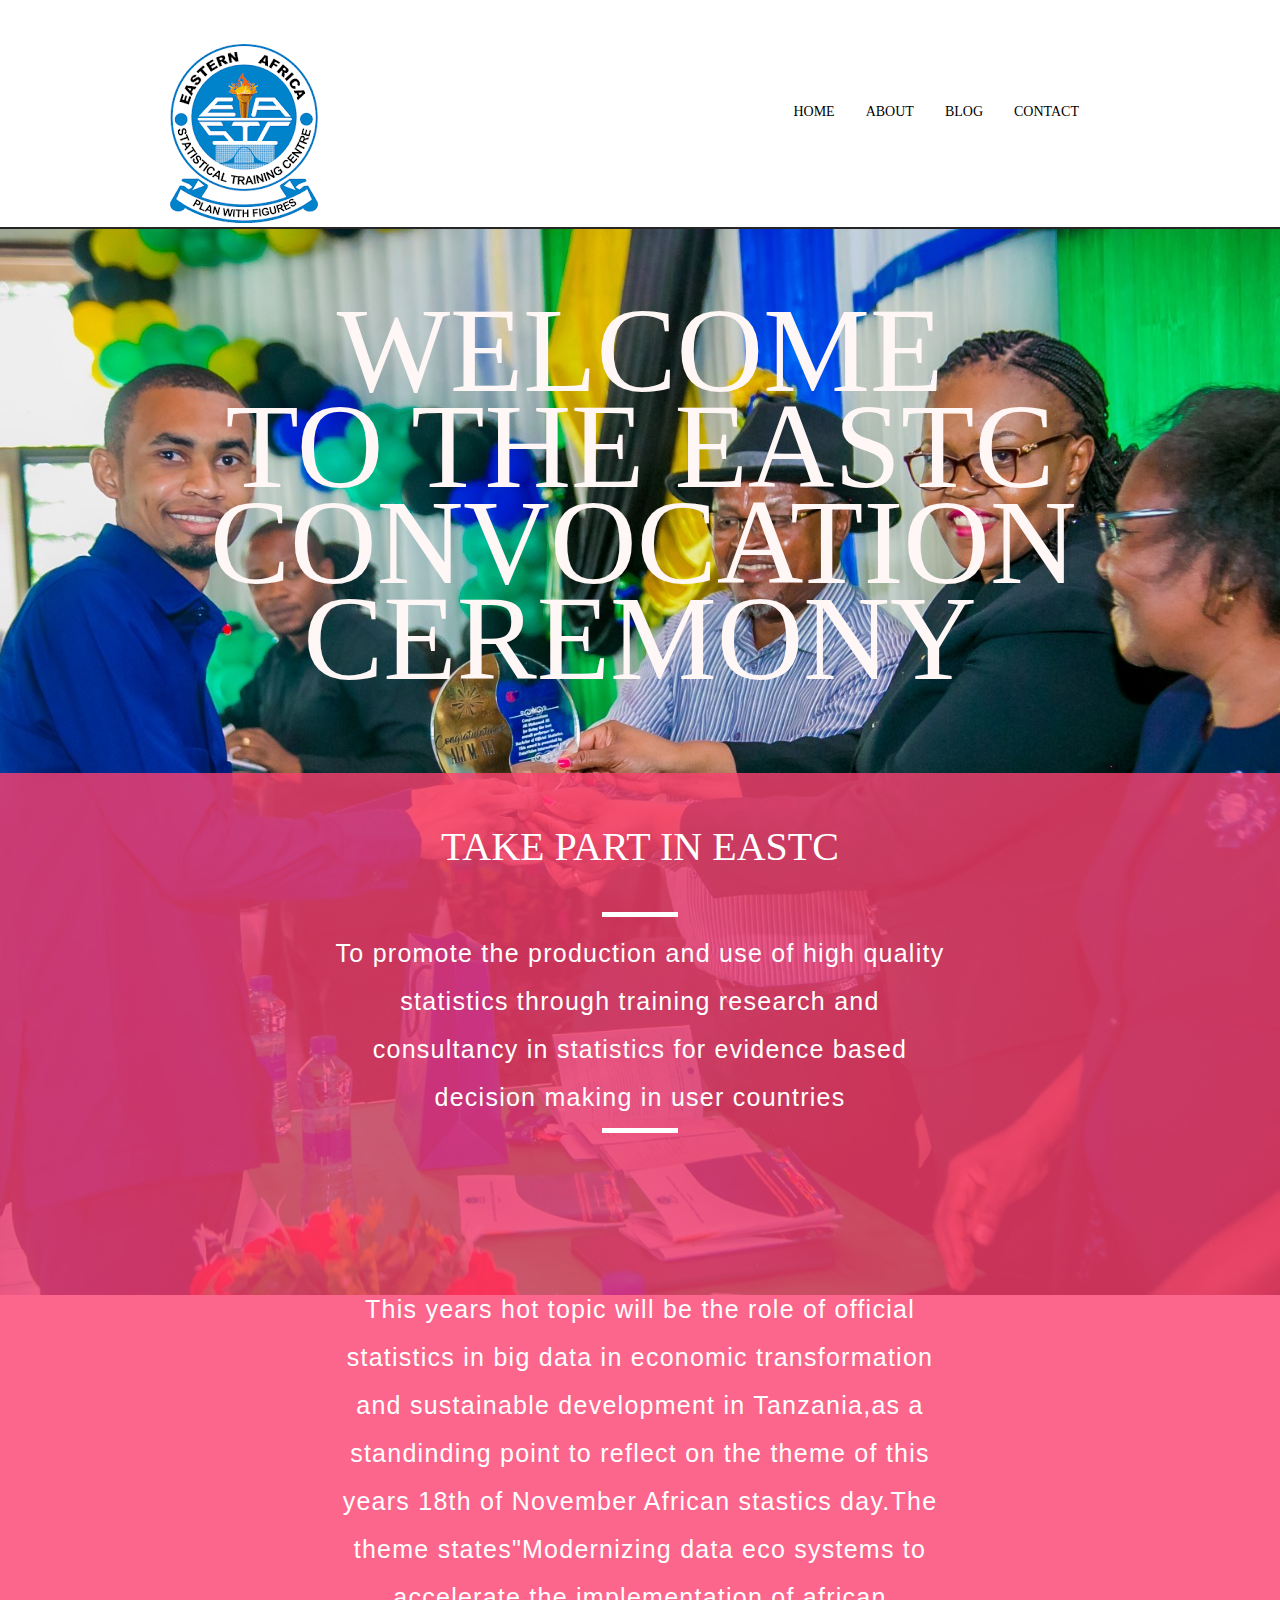
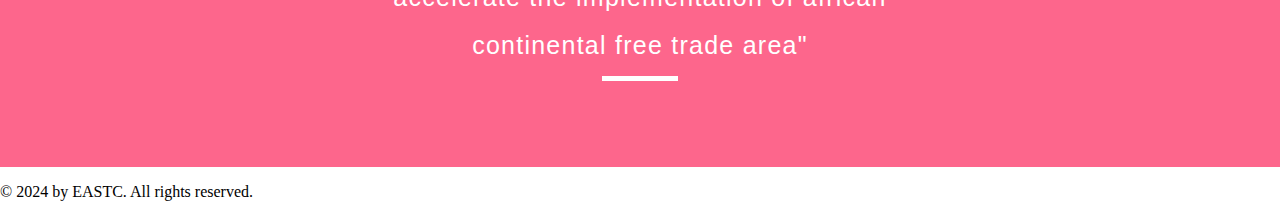
<file: index.html>
<!doctype html>

<html>
<head>
	<meta charset="UTF-8">
	<title>	EASTC Concocation ceremony</title>
	<link rel="stylesheet" href="style.css">
</head>
<body>
	<div id="page">
		<div id="header">
			<div id="navigation">
				<span id="mobile-navigation">&nbsp;</span>
				<a href="index.html" class="logo"><img src="images.png" alt=""></a>
				<ul id="menu">
					<li class="selected">
						<a>Home</a>
					</li>
					<li>
						<a>About</a>
					</li>
					<li>
						<a></a>
						<ul>
							
						</ul>
					</li>
					<li>
						<a>Blog</a>
						<ul>
							
							
						</ul>
					</li>
					<li>
						<a>Contact</a>
					</li>
				</ul>
			</div>
		</div>
		<div id="body" class="home">
			<div class="header">
				<div>
					<h1>WELCOME<br>TO THE EASTC <br>CONVOCATION CEREMONY</h1>
										
				</div>
			</div>
			<div class="body">
				<div>
					<h1>TAKE PART IN EASTC</h1>
					<p>To promote the production and use of high quality statistics through training research and consultancy in statistics for evidence based decision making in user countries

					</p>
					

				</div>
				<div>
					<p>
						This years hot topic will be the role of official statistics in big data in economic transformation and sustainable development in Tanzania,as a standinding point to reflect on the theme of this years 18th of November African stastics day.The theme states"Modernizing data eco systems to accelerate the implementation of african continental free trade area" 
					</p>
				</div>
			</div>
		</div>
		<div id="footer">
			<div>
				<div>
					
				</div>
				<p>&copy; 2024
					 by EASTC. All rights reserved.</p>
			</div>
		</div>
	</div>
</body>
</html>
</file>
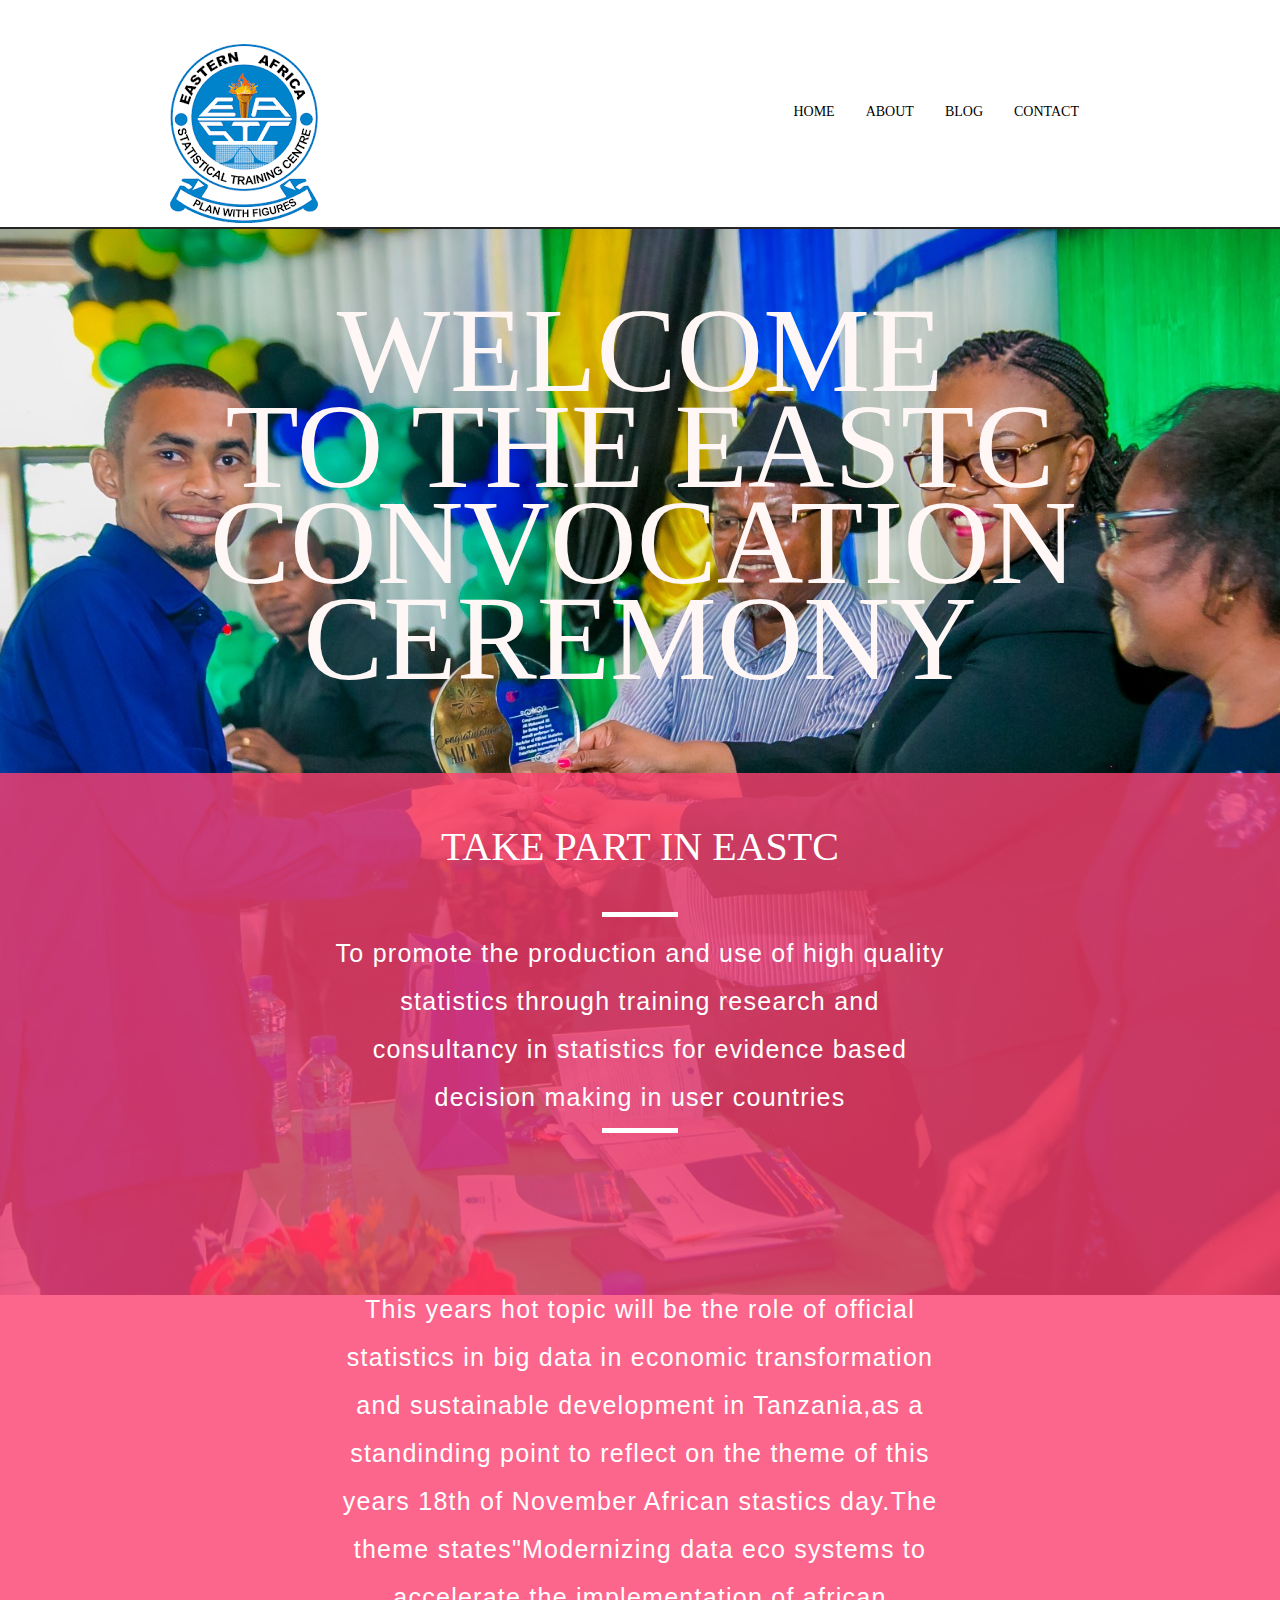
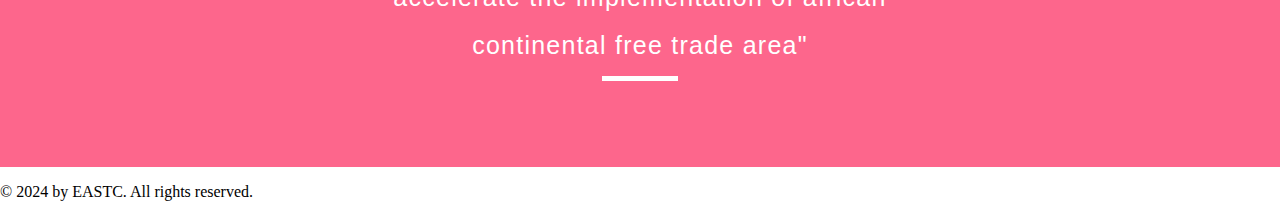
<file: REG1035.html>
<!doctype html>

<html>
<head>
	<meta charset="UTF-8">
	<title>	EASTC Concocation ceremony</title>
	<link rel="stylesheet" href="style.css" type="text/css">
</head>
<body>
	<div id="page">
		<div id="header">
			<div id="navigation">
				<span id="mobile-navigation">&nbsp;</span>
				<a href="index.html" class="logo"><img src="images.png" alt=""></a>
				<ul id="menu">
					<li class="selected">
						<a>Home</a>
					</li>
					<li>
						<a>About</a>
					</li>
					<li>
						<a></a>
						<ul>
							
						</ul>
					</li>
					<li>
						<a>Blog</a>
						<ul>
							
							
						</ul>
					</li>
					<li>
						<a>Contact</a>
					</li>
				</ul>
			</div>
		</div>
		<div id="body" class="home">
			<div class="header">
				<div>
					<h1>WELCOME<br>TO THE EASTC <br>CONVOCATION CEREMONY</h1>
										
				</div>
			</div>
			<div class="body">
				<div>
					<h1>TAKE PART IN EASTC</h1>
					<p>To promote the production and use of high quality statistics through training research and consultancy in statistics for evidence based decision making in user countries

					</p>
					

				</div>
				<div>
					<p>
						This years hot topic will be the role of official statistics in big data in economic transformation and sustainable development in Tanzania,as a standinding point to reflect on the theme of this years 18th of November African stastics day.The theme states"Modernizing data eco systems to accelerate the implementation of african continental free trade area" 
					</p>
				</div>
			</div>
		</div>
		<div id="footer">
			<div>
				<div>
					
				</div>
				<p>&copy; 2024
					 by EASTC. All rights reserved.</p>
			</div>
		</div>
	</div>
</body>
</html>
</file>
<file: style.css>
body {
	margin: 0;
	padding: 0;
	position: relative;
	width: auto;
}
body #page {
	margin: 0;
	overflow: hidden;
	padding: 0;
	width: auto;
}
a {
	text-decoration: none;
	outline: none;
}
a:active {
	background: none;
}
img {
	border: none;
}
#header {
	margin: 0;
	padding: 0;
	position: relative;
	width: 100%;
}
#header div {
	margin: 0 auto;
    max-width: 940px;
    min-height: 227px;
    padding: 0 10px;
}
#header div a.logo {
	display: block;
    float: left;
    height: 106px;
    margin: 44px 0 0;
    padding: 0;
    width: 320px;
}
#header div a.logo img {
	display: block;
	margin: 0;
	padding: 0;
	width: auto;
}
#header div ul {
	display: block;
    float: right;
    list-style: none outside none;
    margin: 0 auto;
    max-width: 501px;
    padding: 102px 0 20px;
    text-align: left;
}
#header div ul li {
	display: inline-block;
	float: left; 
	margin: 0 0 0 31px;
	padding: 0;
	width: auto;
}
#header div ul li a {
	color: #000000;
	font-family: "Arial Black";
	font-size: 14px;
	font-weight: normal;
	line-height: 14px;
	margin: 0;
	padding: 0;
	text-align: center;
	text-transform: uppercase;
	width: auto;
}

#header div ul li ul {
	display: none;		
}


#body {
	background: url(../EASTC.jpg) no-repeat center top;
	border-top: 2px solid #252525;
	margin: 0;
	overflow: hidden;
	padding: 0;
	position: relative;
	width: 100%;
}
#body.home div {
	background: none;
	margin: 0;
	max-width: none;
	padding: 0 0 54px;
	width: 100%;
}
#body.home div.header div {
	background: none;
	margin: 0 auto;
	max-width: 960px;
	padding: 74px 0 0;
}
#body.home div.header div h1 {
	background: none;
	color: #fff6f6;
	display: block;
	font-family: 'arial black';
	font-size: 120px;
	font-weight: normal;
	line-height: 96px;
	margin: 0 auto 32px;
	padding: 0;
	text-align: center;
	text-transform: uppercase;
	width: 89.5833%;
}
#body.home div.header div span {
	display: block;
	margin: 0 auto 52px;
	max-width: 350px;
	overflow: hidden;
	padding: 0;
	width: 37.4583%;
}


#body.home div.header div img {
	display: block;
	margin: 0 auto;
	padding: 0;
	width: 97.9167%;
}
#body.home div.body {
	background: url(../bg-transparent1.png) repeat;
	margin: 0;
	padding: 0;
	width: 100%;
}
#body.home div.body div {
	background: none;
	margin: 0 auto;
	max-width: 960px;
	padding: 54px 0 86px;
}
#body.home div.body div h1 {
	background: url(../bg-border1.gif) no-repeat center bottom;
	color: #FFFFFF;
	font-family: 'Arial Black';
	font-size: 40px;
	font-weight: normal;
	line-height: 40px;
	margin: 0;
	padding: 0 0 50px;
	text-align: center;
	text-transform: uppercase;
}
#body.home div.body div p {
	background: url(../bg-border1.gif) no-repeat center bottom;
	color: #FFFFFF;
	display: block;
	font-family: Arial;
	font-size: 25px;
	font-weight: normal;
	letter-spacing: 0.05em;
	line-height: 48px;
	margin: 12px auto 0;
	padding: 0 0 12px;
	text-align: center;
	width: 63.6458%;
}
#body.home div.body div p a {
	color: #ffffff;
	font-family: Arial;
	font-size: 25px;
	font-weight: normal;
	line-height: 48px;
	margin: 0;
	padding: 0;
	text-decoration: underline;
}


#body.home div.body div a.more {
	border: 5px solid #FFFFFF;
	color: #FFFFFF;
	display: block;
	font-family: 'Arial Black';
	font-size: 20px;
	font-weight: normal;
	height: 47px;
	line-height: 47px;
	margin: 30px auto 0;
	padding: 0;
	text-align: center;
	text-transform: uppercase;
	width: 230px;
}



#body div {
	background: url(../bg-transparent2.png) repeat;
	margin: 0 auto;
	max-width: 960px;
	overflow: hidden;
	padding: 58px 0 4px;
}
</file>
